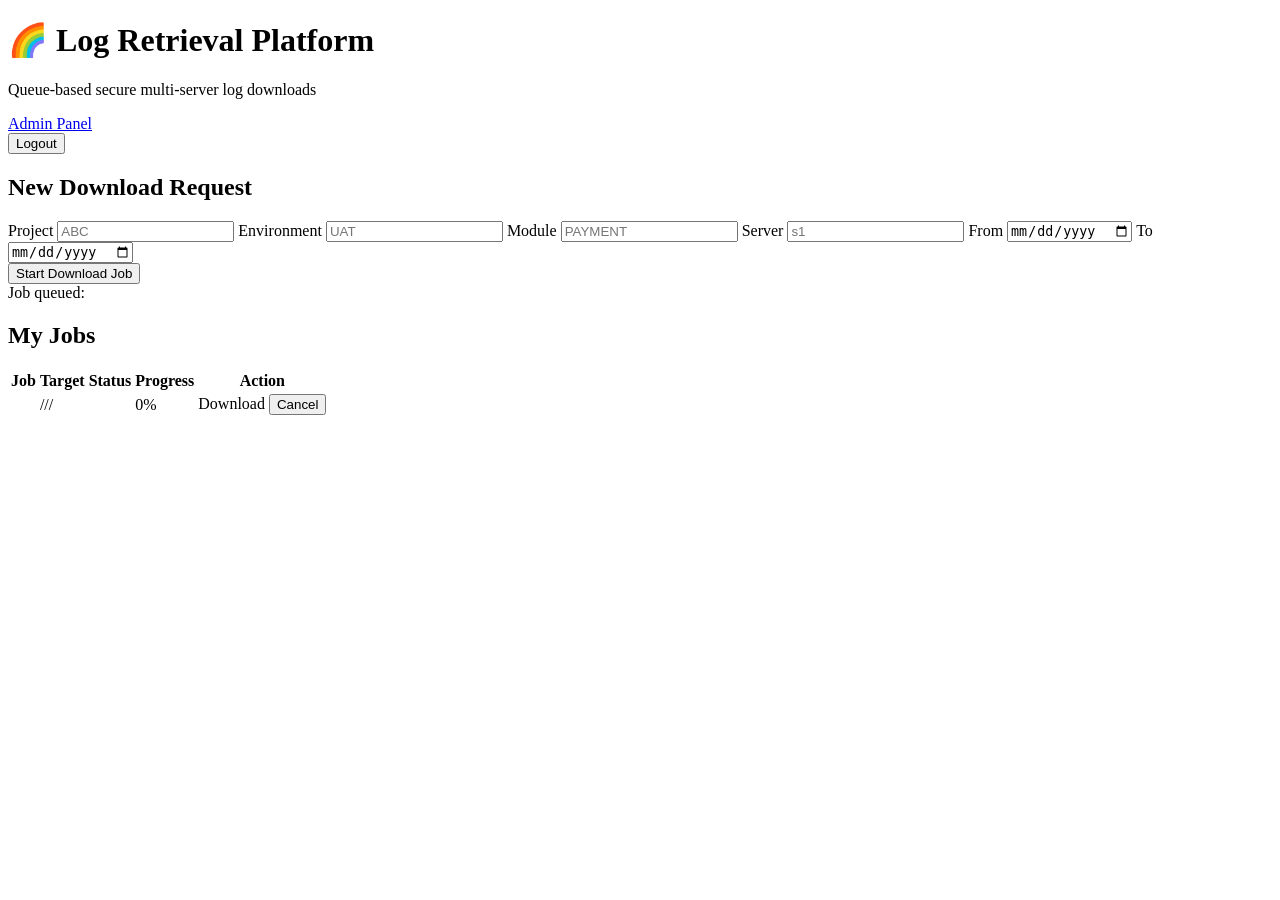
<file: src/main/resources/templates/index.html>
<!DOCTYPE html>
<html xmlns:th="http://www.thymeleaf.org">
<head>
    <title>Log Retrieval Platform</title>
    <meta name="viewport" content="width=device-width, initial-scale=1">
    <link rel="stylesheet" th:href="@{/css/app.css}">
</head>
<body class="gradient-bg">
<div class="container">
    <header class="glass header-row">
        <div>
            <h1>🌈 Log Retrieval Platform</h1>
            <p>Queue-based secure multi-server log downloads</p>
        </div>
        <div class="actions">
            <a class="btn secondary" href="/admin">Admin Panel</a>
            <form th:action="@{/logout}" method="post"><button class="btn">Logout</button></form>
        </div>
    </header>

    <section class="card">
        <h2>New Download Request</h2>
        <form class="grid-2" th:action="@{/download}" method="post" th:object="${request}">
            <label>Project <input th:field="*{project}" placeholder="ABC"/></label>
            <label>Environment <input th:field="*{environment}" placeholder="UAT"/></label>
            <label>Module <input th:field="*{module}" placeholder="PAYMENT"/></label>
            <label>Server <input th:field="*{server}" placeholder="s1"/></label>
            <label>From <input type="date" th:field="*{from}"/></label>
            <label>To <input type="date" th:field="*{to}"/></label>
            <div class="full"><button class="btn" type="submit">Start Download Job</button></div>
        </form>
        <div th:if="${jobId}" class="notice">Job queued: <strong id="jobId" th:text="${jobId}"></strong></div>
    </section>

    <section class="card">
        <h2>My Jobs</h2>
        <table>
            <thead><tr><th>Job</th><th>Target</th><th>Status</th><th>Progress</th><th>Action</th></tr></thead>
            <tbody id="jobsBody">
            <tr th:each="job : ${jobs}">
                <td th:text="${job.id}"></td>
                <td><span th:text="${job.project}"></span>/<span th:text="${job.environment}"></span>/<span th:text="${job.module}"></span>/<span th:text="${job.server}"></span></td>
                <td th:text="${job.status}"></td>
                <td>
                    <div class="progress"><span th:style="'width:' + ${job.progress} + '%'" th:text="${job.progress} + '%'">0%</span></div>
                </td>
                <td>
                    <a class="btn tiny" th:if="${job.status.name() == 'COMPLETED' || job.status.name() == 'DOWNLOADED'}" th:href="@{'/api/download/' + ${job.id}}">Download</a>
                    <button class="btn tiny warn" type="button" th:if="${job.status.name() == 'QUEUED' || job.status.name() == 'PROCESSING'}" th:attr="data-job=${job.id}" onclick="cancelJob(this.dataset.job)">Cancel</button>
                </td>
            </tr>
            </tbody>
        </table>
    </section>
</div>
<script th:src="@{/js/job-status.js}"></script>
</body>
</html>
</file>
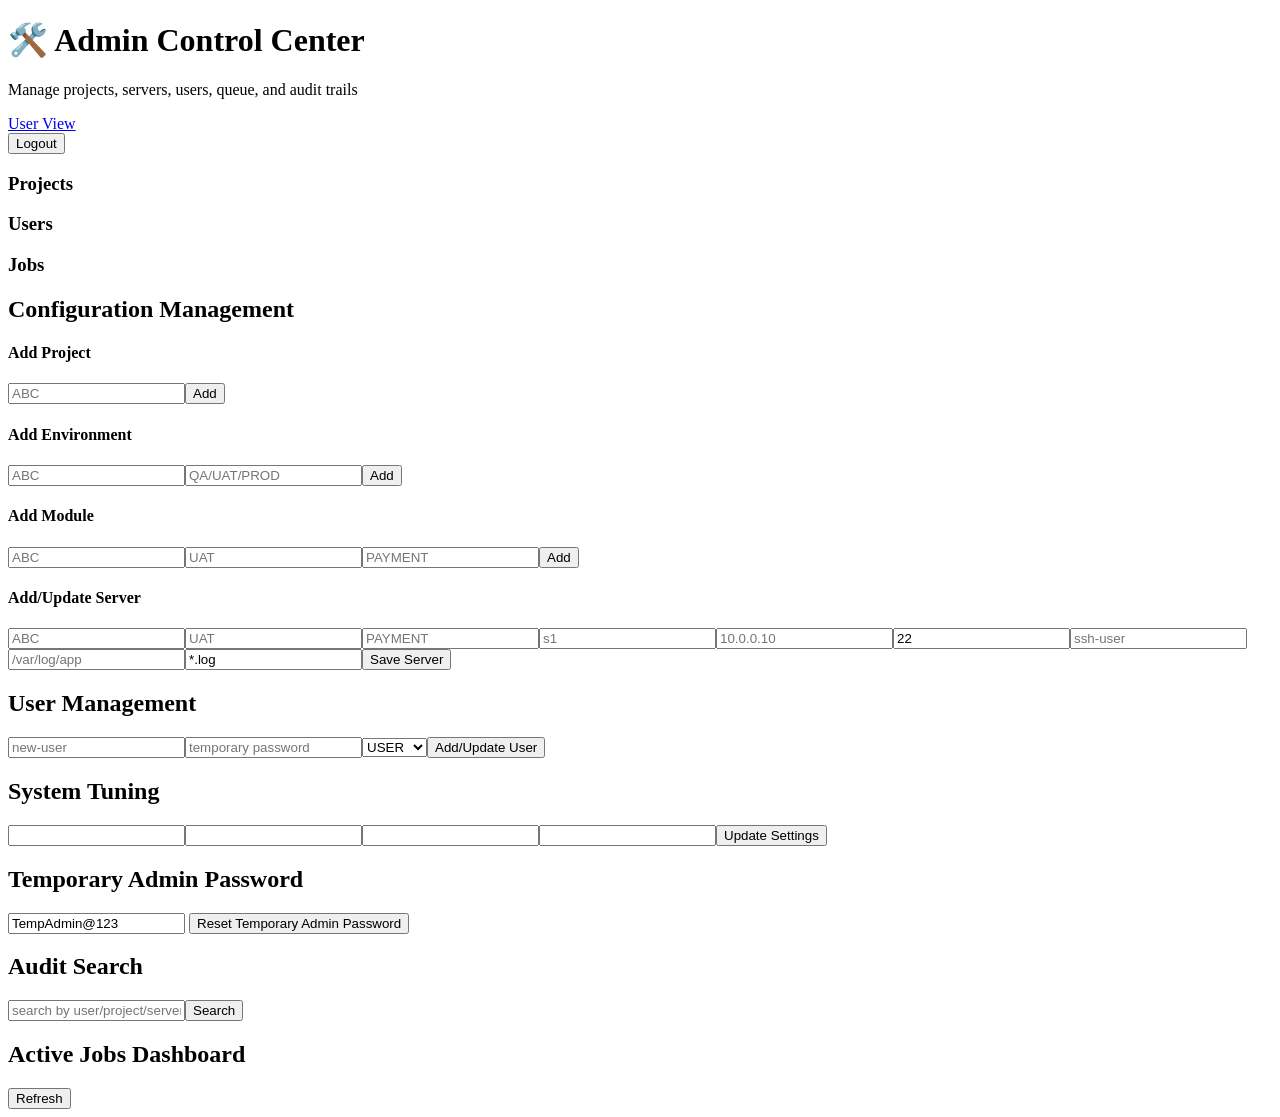
<file: src/main/resources/templates/admin.html>
<!DOCTYPE html>
<html xmlns:th="http://www.thymeleaf.org">
<head>
    <title>Admin Control Center</title>
    <meta name="viewport" content="width=device-width, initial-scale=1">
    <link rel="stylesheet" th:href="@{/css/app.css}">
</head>
<body class="gradient-bg">
<div class="container">
    <header class="glass header-row">
        <div>
            <h1>🛠️ Admin Control Center</h1>
            <p>Manage projects, servers, users, queue, and audit trails</p>
        </div>
        <div class="actions">
            <a class="btn secondary" href="/">User View</a>
            <form th:action="@{/logout}" method="post"><button class="btn">Logout</button></form>
        </div>
    </header>

    <p th:if="${message}" class="notice" th:text="${message}"></p>

    <section class="grid-3">
        <article class="card"><h3>Projects</h3><p th:text="${#lists.size(projects)} + ' configured'"></p></article>
        <article class="card"><h3>Users</h3><p th:text="${#lists.size(users)} + ' accounts'"></p></article>
        <article class="card"><h3>Jobs</h3><p th:text="${#lists.size(jobs)} + ' total jobs'"></p></article>
    </section>

    <section class="card">
        <h2>Configuration Management</h2>
        <div class="grid-2">
            <form th:action="@{/admin/project}" method="post"><h4>Add Project</h4><input name="name" placeholder="ABC"/><button class="btn">Add</button></form>
            <form th:action="@{/admin/environment}" method="post"><h4>Add Environment</h4><input name="project" placeholder="ABC"/><input name="environment" placeholder="QA/UAT/PROD"/><button class="btn">Add</button></form>
            <form th:action="@{/admin/module}" method="post"><h4>Add Module</h4><input name="project" placeholder="ABC"/><input name="environment" placeholder="UAT"/><input name="module" placeholder="PAYMENT"/><button class="btn">Add</button></form>
            <form th:action="@{/admin/server}" method="post"><h4>Add/Update Server</h4><input name="project" placeholder="ABC"/><input name="environment" placeholder="UAT"/><input name="module" placeholder="PAYMENT"/><input name="serverName" placeholder="s1"/><input name="host" placeholder="10.0.0.10"/><input name="port" value="22"/><input name="username" placeholder="ssh-user"/><input name="logDirectory" placeholder="/var/log/app"/><input name="logPattern" value="*.log"/><button class="btn">Save Server</button></form>
        </div>
    </section>

    <section class="card grid-2">
        <form th:action="@{/admin/user}" method="post"><h2>User Management</h2><input name="username" placeholder="new-user"/><input name="password" placeholder="temporary password"/><select name="role"><option>USER</option><option>ADMIN</option></select><button class="btn">Add/Update User</button></form>
        <form th:action="@{/admin/system}" method="post"><h2>System Tuning</h2><input name="workerThreads" th:value="${system.workerThreads}"/><input name="queueCapacity" th:value="${system.queueCapacity}"/><input name="downloadDirectory" th:value="${system.downloadDirectory}"/><input name="downloadTimeoutSeconds" th:value="${system.downloadTimeoutSeconds}"/><button class="btn">Update Settings</button></form>
    </section>

    <section class="card">
        <h2>Temporary Admin Password</h2>
        <form th:action="@{/admin/reset-temp-password}" method="post" class="inline">
            <input name="temporaryPassword" value="TempAdmin@123"/>
            <button class="btn warn">Reset Temporary Admin Password</button>
        </form>
    </section>

    <section class="card">
        <h2>Audit Search</h2>
        <div class="inline"><input id="q" placeholder="search by user/project/server"/><button class="btn" onclick="searchAudit()" type="button">Search</button></div>
        <pre id="results" class="audit-box"></pre>
    </section>

    <section class="card">
        <h2>Active Jobs Dashboard</h2>
        <button class="btn secondary" type="button" onclick="refreshJobs()">Refresh</button>
        <div id="jobs"></div>
    </section>
</div>
<script th:src="@{/js/admin.js}"></script>
</body>
</html>
</file>
